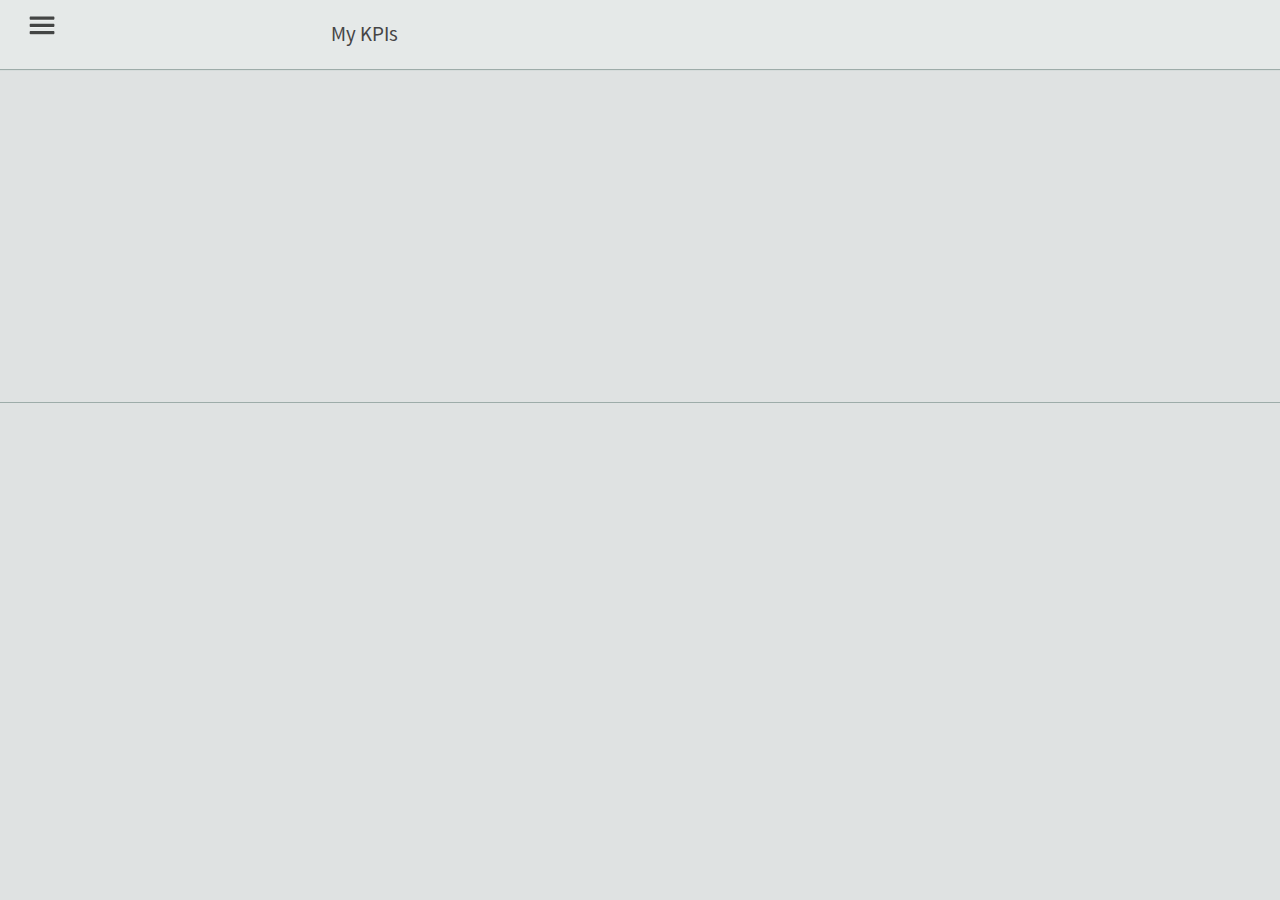
<file: index.html>
<!doctype html>
<html lang="en" ng-app="myApp">
<head>
    <meta charset="utf-8">
    <meta name="viewport" content="width=device-width, initial-scale=1.5, user-scalable=no, minimum-scale=1.0, maximum-scale=2.0">
    <link href="topcoat/css/topcoat-mobile-light.min.css" rel="stylesheet">

    <script src="lib/fastclick.js"></script>
    <script src="lib/snap.min.js"></script>
    <script src="lib/flotr2.min.js"></script>

    <link href="css/styles.css" rel="stylesheet">
    <link rel="stylesheet" href="css/angular-snap.css" type="text/css" />

    <script src="lib/angular/1.2.5/angular.min.js"></script>
    <script src="lib/angular/1.2.5/angular-touch.min.js"></script>
    <script src="lib/angular/1.2.5/angular-resource.min.js"></script>
    <script src="lib/angular/1.2.5/angular-animate.min.js"></script>
    <script src="lib/angular/1.2.5/angular-route.min.js"></script>
    <script src="lib/angular-snap.js" type="text/javascript" charset="utf-8"></script>

    <script src="js/app.js"></script>
    <script src="js/controllers.js"></script>
    <script src="js/memory-services.js"></script>
    <script src="js/rest-services.js"></script>

    <script src="js/canvasjs.min.js"></script>

    <script src="js/canvasjs-directive.js"></script>

    <script src="js/flotr2-directive.js"></script>


    <script language="javascript" type="text/javascript" src="js/flot0.8/jquery.js"></script>
    <script language="javascript" type="text/javascript" src="js/flot0.8/jquery.flot.js"></script>
    <script language="javascript" type="text/javascript" src="js/flot0.8/jquery.flot.pie.js"></script>
    <script src="js/flot-directive.js"></script>
    <script src="js/flotr2.min.js"></script>




</head>

<body ng-controller="MainCtrl" >
<div class="scrollable" >
    <div ng-view ng-class="slide"></div>
</div>
</body>
<!--<body ng-controller="MainCtrl" >-->
  <!---->
        <!--Home Page-->
     <!---->
    <!--<div ng-controller="ChartCtrl"  >-->
         <!--&lt;!&ndash;<div class="chart" chart="" ng-model='data'>&ndash;&gt;-->
        <!--<div id="chartContainer" style="height: 300px; width: 300px;" flot-chart="">-->
        <!--</div>-->
    <!--</div>-->
<!--</body>-->
</html>
</file>
<file: css/styles.css>
.back-button {
    top: 10px;
    position: absolute;
}

.scroller {
    overflow: auto;
    -webkit-overflow-scrolling: touch;
    position: absolute;
    top: 168px;
    bottom: 0px;
    left: 0px;
    right: 0px;
}

.topcoat-icon--back {
    background: url("images/back_light.svg") no-repeat;
    -webkit-background-size: cover;
    -moz-background-size: cover;
    background-size: cover;
}

.count {
    color: #5DC1FF;
    position: absolute;
    right: 50px;
    top: 26px;
    font-weight: bold;
}

.search-bar {
    padding:10px 10px 12px 8px;
}

.search-bar > input {
    width: 100%;
}

a {
    text-decoration: none;
    color: inherit;
    -webkit-touch-callout: none;
    -webkit-tap-highlight-color: rgb(0, 0, 0);
}

.details {
    margin: auto;
}

.details>img {
    float:left;
    margin:10px;
    width: 80px;
    height: 80px;
}

.details h1 {
    padding: 12px 0px 4px 0px;
    margin: 0px 0px 0px 0px;
    font-size: 1.2rem;
}

.details h2 {
    padding: 0px 0px 0px 0px;
    margin: 0px 0px 0px 0px;
    font-size: 1.1rem;
    font-weight: normal;
    color: #888;
}

.list {
    list-style-type: none;
}

.list > li {
    position: relative;
    clear: both;
    padding: 0px;
    margin: 0px;
}

.list > li:nth-of-type(1) {
    border-top: none;
}

.list > li > a {
    margin: 0px;
    display: block;
    height: 57px;
    padding: 4px;
}


.list > li > a > p:nth-of-type(1) {
    margin: 8px 0px 0px 0px;
    font-weight: bold;
}

.list > li p:nth-of-type(2) {
    margin: 0px;
    color: #777;
}

.list > li img {
    width: 57px;
    height: 57px;
    float: left;
    margin-right: 8px;
}

.list li:active {
    background-color: #d6d6d6;
}

.actions > li > a {
    padding-left: 12px;
}

.action-icon {
    position: absolute !important;
    top: 18px;
    right: 20px !important;
    width: 28px !important;
    height: 28px;
}

.actions li p:nth-of-type(1) {
    color:  #5DC1FF;
    font-size: 0.9em;
    font-weight: lighter;
}

.actions li p:nth-of-type(2) {
    color: inherit;
}

ul {
    clear:both;
    border-top: none !important;
}

.icon-call {
    background: transparent url(images/call.svg);
    background-repeat: no-repeat;
    -webkit-background-size: cover;
    -moz-background-size: cover;
    background-size: cover;
}

.icon-sms {
    background: transparent url(images/chat.svg);
    background-repeat: no-repeat;
    -webkit-background-size: cover;
    -moz-background-size: cover;
    background-size: cover;
}

.icon-mail {
    background: transparent url(images/email.svg);
    background-repeat: no-repeat;
    -webkit-background-size: cover;
    -moz-background-size: cover;
    background-size: cover;
}

.icon-manager {
    background: transparent url(images/next.svg);
    background-repeat: no-repeat;
    -webkit-background-size: cover;
    -moz-background-size: cover;
    background-size: cover;
}

.icon-reports {
    background: transparent url(images/next.svg);
    background-repeat: no-repeat;
    -webkit-background-size: cover;
    -moz-background-size: cover;
    background-size: cover;
}

.chevron {
    background: transparent url(images/next_blue.svg);
    background-repeat: no-repeat;
    background-size: contain;
    width: 20px;
    height: 20px;
    position: absolute;
    right: 12px;
    top: 22px;
    height: 50px;
    width: 28px;
}

.slide-left.ng-enter,
.slide-left.ng-leave,
.slide-right.ng-enter,
.slide-right.ng-leave {
    position: absolute;
    top: 0; right: 0; bottom: 0; left: 0;
    background: inherit;
    -ms-transition: .25s ease-in-out;
    -webkit-transition: .25s ease-in-out;
    transition:  .25s ease-in-out;
}


.slide-left.ng-enter {
    z-index: 101;
    -webkit-transform: translateX(100%);
    transform: translateX(100%);
}

.slide-left.ng-enter.ng-enter-active {
    -webkit-transform: translateX(0);
    transform: translateX(0);
}

.slide-left.ng-leave {
    z-index: 100;
    -webkit-transform: translateX(0);
    transform: translateX(0);
}

.slide-left.ng-leave.ng-leave-active {
    -webkit-transform: translateX(-100%);
    transform: translateX(-100%);
}

.slide-right.ng-enter {
    z-index: 100;
    -webkit-transform: translateX(-100%);
    transform: translateX(-100%);
}

.slide-right.ng-enter.ng-enter-active {
    -webkit-transform: translateX(0);
    transform: translateX(0);
}

.slide-right.ng-leave {
    z-index: 101;
    -webkit-transform: translateX(0);
    transform: translateX(0);
}

.slide-right.ng-leave.ng-leave-active {
    -webkit-transform: translateX(100%);
    transform: translateX(100%);
}

flot-chart {
    /*display:none;*/
    width:300px;
    height:200px;
}

table.hovertable {
    font-family: verdana,arial,sans-serif;
    font-size:11px;
    color:#333333;
    border-width: 1px;
    border-color: #999999;
    border-collapse: collapse;
}
table.hovertable th {
    background-color:#c3dde0;
    border-width: 1px;
    padding: 8px;
    border-style: solid;
    border-color: #a9c6c9;
}
table.hovertable tr {
    background-color:#d4e3e5;
}
table.hovertable td {
    border-width: 1px;
    padding: 8px;
    border-style: solid;
    border-color: #a9c6c9;
}

.example-animate-container {
    background:white;
    border:1px solid black;
    list-style:none;
    margin:0;
    padding:0 10px;
}

.animate-repeat {
    line-height:40px;
    list-style:none;
    box-sizing:border-box;
}

.animate-repeat.ng-move,
.animate-repeat.ng-enter,
.animate-repeat.ng-leave {
    -webkit-transition:all linear 0.5s;
    transition:all linear 0.5s;
}

.animate-repeat.ng-leave.ng-leave-active,
.animate-repeat.ng-move,
.animate-repeat.ng-enter {
    opacity:0;
    max-height:0;
}

.animate-repeat.ng-leave,
.animate-repeat.ng-move.ng-move-active,
.animate-repeat.ng-enter.ng-enter-active {
    opacity:1;
    max-height:40px;
}
</file>
<file: css/angular-snap.css>
snap-content,
[snap\:content],
[snap-content],
[data-snap-content],
[x-snap-content],
.snap-content,
.x-snap-content,
snap-drawers,
[snap\:drawers],
[snap-drawers],
[data-snap-drawers],
[x-snap-drawers],
.snap-drawers,
.x-snap-drawers,
.snap-drawers,
.snap-content {
    position: absolute;
    height: auto;
    top: 0;
    bottom: 0;
    width: auto;
    left: 0;
    right: 0;
}

snap-drawer,
[snap\:drawer],
[snap-drawer],
[data-snap-drawer],
[x-snap-drawer],
.snap-drawer,
.x-snap-drawer,
.snap-drawer {
    position: absolute;
    height: auto;
    top: 0;
    bottom: 0;
    overflow: auto;
    -webkit-transition: top 0.2s linear;
    -moz-transition: top 0.2s linear;
    -o-transition: top 0.2s linear;
    transition: top 0.2s linear;
    -webkit-transition: bottom 0.2s linear;
    -moz-transition: bottom 0.2s linear;
    -o-transition: bottom 0.2s linear;
    transition: bottom 0.2s linear;
    -webkit-overflow-scrolling: touch;
    -moz-overflow-scrolling: touch;
    -o-overflow-scrolling: touch;
    overflow-scrolling: touch;
    width: 265px;
}

.snap-content {
    z-index: 2;
    -webkit-transform: translate3d(0, 0, 0);
    -moz-transform: translate3d(0, 0, 0);
    -o-transform: translate3d(0, 0, 0);
    transform: translate3d(0, 0, 0);
    -webkit-overflow-scrolling: touch;
    -moz-overflow-scrolling: touch;
    -o-overflow-scrolling: touch;
    overflow-scrolling: touch;
}

.snap-drawer-left {
    left: 0;
    z-index: 1;
}

.snap-drawer-right {
    right: 0;
    z-index: 1;
}

.snapjs-left .snap-drawer-right,
.snapjs-right .snap-drawer-left {
    display: none;
}

.snapjs-expand-left .snap-drawer-left,
.snapjs-expand-right .snap-drawer-right {
    width: 100%;
}
</file>
<file: topcoat/css/topcoat-mobile-light.min.css>
.button-bar{display:table;table-layout:fixed;white-space:nowrap;margin:0;padding:0}.button-bar__item{display:table-cell;width:auto;border-radius:0}.button-bar__item>input{position:absolute;overflow:hidden;padding:0;border:0;opacity:.001;z-index:1;vertical-align:top;outline:0}.button-bar__button{border-radius:inherit}.button-bar__item:disabled{opacity:.3;cursor:default;pointer-events:none}.button,.topcoat-button,.topcoat-button--quiet,.topcoat-button--large,.topcoat-button--large--quiet,.topcoat-button--cta,.topcoat-button--large--cta,.topcoat-button-bar__button,.topcoat-button-bar__button--large{position:relative;display:inline-block;vertical-align:top;-moz-box-sizing:border-box;box-sizing:border-box;background-clip:padding-box;padding:0;margin:0;font:inherit;color:inherit;background:transparent;border:0;cursor:default;-webkit-user-select:none;-moz-user-select:none;-ms-user-select:none;user-select:none;text-overflow:ellipsis;white-space:nowrap;overflow:hidden;text-decoration:none}.button--quiet{background:transparent;border:1px solid transparent;box-shadow:none}.button--disabled,.topcoat-button:disabled,.topcoat-button--quiet:disabled,.topcoat-button--large:disabled,.topcoat-button--large--quiet:disabled,.topcoat-button--cta:disabled,.topcoat-button--large--cta:disabled,.topcoat-button-bar__button:disabled,.topcoat-button-bar__button--large:disabled{opacity:.3;cursor:default;pointer-events:none}.topcoat-button,.topcoat-button--quiet,.topcoat-button--large,.topcoat-button--large--quiet,.topcoat-button--cta,.topcoat-button--large--cta,.topcoat-button-bar__button,.topcoat-button-bar__button--large{padding:0 1.25rem;font-size:16px;line-height:3rem;letter-spacing:1px;color:#454545;text-shadow:0 1px #fff;vertical-align:top;background-color:#e5e9e8;box-shadow:inset 0 1px #fff;border:1px solid #9daca9;border-radius:6px}.topcoat-button:hover,.topcoat-button--quiet:hover,.topcoat-button--large:hover,.topcoat-button--large--quiet:hover,.topcoat-button-bar__button:hover,.topcoat-button-bar__button--large:hover{background-color:#eff1f1}.topcoat-button:focus,.topcoat-button--quiet:focus,.topcoat-button--quiet:hover:focus,.topcoat-button--large:focus,.topcoat-button--large--quiet:focus,.topcoat-button--large--quiet:hover:focus,.topcoat-button--cta:focus,.topcoat-button--large--cta:focus,.topcoat-button-bar__button:focus,.topcoat-button-bar__button--large:focus{border:1px solid #0036ff;box-shadow:inset 0 1px rgba(255,255,255,.36),0 0 0 2px #6fb5f1;outline:0}.topcoat-button:active,.topcoat-button--large:active,.topcoat-button-bar__button:active,.topcoat-button-bar__button--large:active,:checked+.topcoat-button-bar__button{border:1px solid #9daca9;background-color:#d2d6d6;box-shadow:inset 0 1px rgba(0,0,0,.1)}.topcoat-button--quiet{background:transparent;border:1px solid transparent;box-shadow:none}.topcoat-button--quiet:hover,.topcoat-button--large--quiet:hover{text-shadow:0 1px #fff;border:1px solid #9daca9;box-shadow:inset 0 1px #fff}.topcoat-button--quiet:active,.topcoat-button--quiet:focus:active,.topcoat-button--large--quiet:active,.topcoat-button--large--quiet:focus:active{color:#454545;text-shadow:0 1px #fff;background-color:#d2d6d6;border:1px solid #9daca9;box-shadow:inset 0 1px rgba(0,0,0,.1)}.topcoat-button--large,.topcoat-button--large--quiet,.topcoat-button-bar__button--large{font-size:1.3rem;font-weight:400;line-height:4.375rem;padding:0 1.25rem}.topcoat-button--large--quiet{background:transparent;border:1px solid transparent;box-shadow:none}.topcoat-button--cta,.topcoat-button--large--cta{border:1px solid #134f7f;background-color:#288edf;box-shadow:inset 0 1px rgba(255,255,255,.36);color:#fff;font-weight:500;text-shadow:0 -1px rgba(0,0,0,.36)}.topcoat-button--cta:hover,.topcoat-button--large--cta:hover{background-color:#4ca1e4}.topcoat-button--cta:active,.topcoat-button--large--cta:active{background-color:#1e7dc8;box-shadow:inset 0 1px rgba(0,0,0,.12)}.topcoat-button--large--cta{font-size:1.3rem;font-weight:400;line-height:4.375rem;padding:0 1.25rem}.button-bar,.topcoat-button-bar{display:table;table-layout:fixed;white-space:nowrap;margin:0;padding:0}.button-bar__item,.topcoat-button-bar__item{display:table-cell;width:auto;border-radius:0}.button-bar__item>input,.topcoat-button-bar__item>input{position:absolute;overflow:hidden;padding:0;border:0;opacity:.001;z-index:1;vertical-align:top;outline:0}.button-bar__button{border-radius:inherit}.button-bar__item:disabled{opacity:.3;cursor:default;pointer-events:none}.topcoat-button-bar>.topcoat-button-bar__item:first-child{border-top-left-radius:6px;border-bottom-left-radius:6px}.topcoat-button-bar>.topcoat-button-bar__item:last-child{border-top-right-radius:6px;border-bottom-right-radius:6px}.topcoat-button-bar__item:first-child>.topcoat-button-bar__button,.topcoat-button-bar__item:first-child>.topcoat-button-bar__button--large{border-right:0}.topcoat-button-bar__item:last-child>.topcoat-button-bar__button,.topcoat-button-bar__item:last-child>.topcoat-button-bar__button--large{border-left:0}.topcoat-button-bar__button{border-radius:inherit}.topcoat-button-bar__button:focus,.topcoat-button-bar__button--large:focus{z-index:1}.topcoat-button-bar__button--large{border-radius:inherit}.button{position:relative;display:inline-block;vertical-align:top;-moz-box-sizing:border-box;box-sizing:border-box;background-clip:padding-box;padding:0;margin:0;font:inherit;color:inherit;background:transparent;border:0;cursor:default;-webkit-user-select:none;-moz-user-select:none;-ms-user-select:none;user-select:none;text-overflow:ellipsis;white-space:nowrap;overflow:hidden;text-decoration:none}.button--quiet{background:transparent;border:1px solid transparent;box-shadow:none}.button--disabled{opacity:.3;cursor:default;pointer-events:none}.button,.topcoat-button,.topcoat-button--quiet,.topcoat-button--large,.topcoat-button--large--quiet,.topcoat-button--cta,.topcoat-button--large--cta{position:relative;display:inline-block;vertical-align:top;-moz-box-sizing:border-box;box-sizing:border-box;background-clip:padding-box;padding:0;margin:0;font:inherit;color:inherit;background:transparent;border:0;cursor:default;-webkit-user-select:none;-moz-user-select:none;-ms-user-select:none;user-select:none;text-overflow:ellipsis;white-space:nowrap;overflow:hidden;text-decoration:none}.button--quiet{background:transparent;border:1px solid transparent;box-shadow:none}.button--disabled,.topcoat-button:disabled,.topcoat-button--quiet:disabled,.topcoat-button--large:disabled,.topcoat-button--large--quiet:disabled,.topcoat-button--cta:disabled,.topcoat-button--large--cta:disabled{opacity:.3;cursor:default;pointer-events:none}.topcoat-button,.topcoat-button--quiet,.topcoat-button--large,.topcoat-button--large--quiet,.topcoat-button--cta,.topcoat-button--large--cta{padding:0 1.25rem;font-size:16px;line-height:3rem;letter-spacing:1px;color:#454545;text-shadow:0 1px #fff;vertical-align:top;background-color:#e5e9e8;box-shadow:inset 0 1px #fff;border:1px solid #9daca9;border-radius:6px}.topcoat-button:hover,.topcoat-button--quiet:hover,.topcoat-button--large:hover,.topcoat-button--large--quiet:hover{background-color:#eff1f1}.topcoat-button:focus,.topcoat-button--quiet:focus,.topcoat-button--quiet:hover:focus,.topcoat-button--large:focus,.topcoat-button--large--quiet:focus,.topcoat-button--large--quiet:hover:focus,.topcoat-button--cta:focus,.topcoat-button--large--cta:focus{border:1px solid #0036ff;box-shadow:inset 0 1px rgba(255,255,255,.36),0 0 0 2px #6fb5f1;outline:0}.topcoat-button:active,.topcoat-button--large:active{border:1px solid #9daca9;background-color:#d2d6d6;box-shadow:inset 0 1px rgba(0,0,0,.1)}.topcoat-button--quiet{background:transparent;border:1px solid transparent;box-shadow:none}.topcoat-button--quiet:hover,.topcoat-button--large--quiet:hover{text-shadow:0 1px #fff;border:1px solid #9daca9;box-shadow:inset 0 1px #fff}.topcoat-button--quiet:active,.topcoat-button--quiet:focus:active,.topcoat-button--large--quiet:active,.topcoat-button--large--quiet:focus:active{color:#454545;text-shadow:0 1px #fff;background-color:#d2d6d6;border:1px solid #9daca9;box-shadow:inset 0 1px rgba(0,0,0,.1)}.topcoat-button--large,.topcoat-button--large--quiet{font-size:1.3rem;font-weight:400;line-height:4.375rem;padding:0 1.25rem}.topcoat-button--large--quiet{background:transparent;border:1px solid transparent;box-shadow:none}.topcoat-button--cta,.topcoat-button--large--cta{border:1px solid #134f7f;background-color:#288edf;box-shadow:inset 0 1px rgba(255,255,255,.36);color:#fff;font-weight:500;text-shadow:0 -1px rgba(0,0,0,.36)}.topcoat-button--cta:hover,.topcoat-button--large--cta:hover{background-color:#4ca1e4}.topcoat-button--cta:active,.topcoat-button--large--cta:active{background-color:#1e7dc8;box-shadow:inset 0 1px rgba(0,0,0,.12)}.topcoat-button--large--cta{font-size:1.3rem;font-weight:400;line-height:4.375rem;padding:0 1.25rem}input[type=checkbox]{position:absolute;overflow:hidden;padding:0;border:0;opacity:.001;z-index:1;vertical-align:top;outline:0}.checkbox{-moz-box-sizing:border-box;box-sizing:border-box;background-clip:padding-box;position:relative;display:inline-block;vertical-align:top;cursor:default;-webkit-user-select:none;-moz-user-select:none;-ms-user-select:none;user-select:none}.checkbox__label{position:relative;display:inline-block;vertical-align:top;cursor:default;-webkit-user-select:none;-moz-user-select:none;-ms-user-select:none;user-select:none}.checkbox--disabled{opacity:.3;cursor:default;pointer-events:none}.checkbox:before,.checkbox:after{content:'';position:absolute}.checkbox:before{-moz-box-sizing:border-box;box-sizing:border-box;background-clip:padding-box}input[type=checkbox]{position:absolute;overflow:hidden;padding:0;border:0;opacity:.001;z-index:1;vertical-align:top;outline:0}.checkbox,.topcoat-checkbox__checkmark{-moz-box-sizing:border-box;box-sizing:border-box;background-clip:padding-box;position:relative;display:inline-block;vertical-align:top;cursor:default;-webkit-user-select:none;-moz-user-select:none;-ms-user-select:none;user-select:none}.checkbox__label,.topcoat-checkbox{position:relative;display:inline-block;vertical-align:top;cursor:default;-webkit-user-select:none;-moz-user-select:none;-ms-user-select:none;user-select:none}.checkbox--disabled,input[type=checkbox]:disabled+.topcoat-checkbox__checkmark{opacity:.3;cursor:default;pointer-events:none}.checkbox:before,.checkbox:after,.topcoat-checkbox__checkmark:before,.topcoat-checkbox__checkmark:after{content:'';position:absolute}.checkbox:before,.topcoat-checkbox__checkmark:before{-moz-box-sizing:border-box;box-sizing:border-box;background-clip:padding-box}.topcoat-checkbox__checkmark{height:2rem}input[type=checkbox]{height:2rem;width:2rem;margin-top:0;margin-right:-2rem;margin-bottom:-2rem;margin-left:0}input[type=checkbox]:checked+.topcoat-checkbox__checkmark:after{opacity:1}.topcoat-checkbox{line-height:2rem}.topcoat-checkbox__checkmark:before{width:2rem;height:2rem;background:#e5e9e8;border:1px solid #9daca9;border-radius:3px;box-shadow:inset 0 1px #fff}.topcoat-checkbox__checkmark{width:2rem;height:2rem}.topcoat-checkbox__checkmark:after{top:1px;left:2px;opacity:0;width:28px;height:11px;background:transparent;border:7px solid #454545;border-width:7px;border-top:0;border-right:0;border-radius:2px;-webkit-transform:rotate(-50deg);-ms-transform:rotate(-50deg);transform:rotate(-50deg)}input[type=checkbox]:focus+.topcoat-checkbox__checkmark:before{border:1px solid #0036ff;box-shadow:inset 0 1px rgba(255,255,255,.36),0 0 0 2px #6fb5f1}input[type=checkbox]:active+.topcoat-checkbox__checkmark:before{border:1px solid #9daca9;background-color:#d2d6d6;box-shadow:inset 0 1px rgba(0,0,0,.1)}input[type=checkbox]:disabled:active+.topcoat-checkbox__checkmark:before{border:1px solid #9daca9;background:#e5e9e8;box-shadow:inset 0 1px #fff}.button,.topcoat-icon-button,.topcoat-icon-button--quiet,.topcoat-icon-button--large,.topcoat-icon-button--large--quiet{position:relative;display:inline-block;vertical-align:top;-moz-box-sizing:border-box;box-sizing:border-box;background-clip:padding-box;padding:0;margin:0;font:inherit;color:inherit;background:transparent;border:0;cursor:default;-webkit-user-select:none;-moz-user-select:none;-ms-user-select:none;user-select:none;text-overflow:ellipsis;white-space:nowrap;overflow:hidden;text-decoration:none}.button--quiet{background:transparent;border:1px solid transparent;box-shadow:none}.button--disabled,.topcoat-icon-button:disabled,.topcoat-icon-button--quiet:disabled,.topcoat-icon-button--large:disabled,.topcoat-icon-button--large--quiet:disabled{opacity:.3;cursor:default;pointer-events:none}.topcoat-icon-button,.topcoat-icon-button--quiet,.topcoat-icon-button--large,.topcoat-icon-button--large--quiet{padding:0 .75rem;line-height:3rem;letter-spacing:1px;color:#454545;text-shadow:0 1px #fff;vertical-align:baseline;background-color:#e5e9e8;box-shadow:inset 0 1px #fff;border:1px solid #9daca9;border-radius:6px}.topcoat-icon-button:hover,.topcoat-icon-button--quiet:hover,.topcoat-icon-button--large:hover,.topcoat-icon-button--large--quiet:hover{background-color:#eff1f1}.topcoat-icon-button:focus,.topcoat-icon-button--quiet:focus,.topcoat-icon-button--quiet:hover:focus,.topcoat-icon-button--large:focus,.topcoat-icon-button--large--quiet:focus,.topcoat-icon-button--large--quiet:hover:focus{border:1px solid #0036ff;box-shadow:inset 0 1px rgba(255,255,255,.36),0 0 0 2px #6fb5f1;outline:0}.topcoat-icon-button:active,.topcoat-icon-button--large:active{border:1px solid #9daca9;background-color:#d2d6d6;box-shadow:inset 0 1px rgba(0,0,0,.1)}.topcoat-icon-button--quiet{background:transparent;border:1px solid transparent;box-shadow:none}.topcoat-icon-button--quiet:hover,.topcoat-icon-button--large--quiet:hover{text-shadow:0 1px #fff;border:1px solid #9daca9;box-shadow:inset 0 1px #fff}.topcoat-icon-button--quiet:active,.topcoat-icon-button--quiet:focus:active,.topcoat-icon-button--large--quiet:active,.topcoat-icon-button--large--quiet:focus:active{color:#454545;text-shadow:0 1px #fff;background-color:#d2d6d6;border:1px solid #9daca9;box-shadow:inset 0 1px rgba(0,0,0,.1)}.topcoat-icon-button--large,.topcoat-icon-button--large--quiet{width:4.375rem;height:4.375rem;line-height:4.375rem}.topcoat-icon-button--large--quiet{background:transparent;border:1px solid transparent;box-shadow:none}.topcoat-icon,.topcoat-icon--large{position:relative;display:inline-block;vertical-align:top;overflow:hidden;width:1.62rem;height:1.62rem;vertical-align:middle;top:-1px}.topcoat-icon--large{width:2.499999998125rem;height:2.499999998125rem;top:-2px}.input{padding:0;margin:0;font:inherit;color:inherit;background:transparent;border:0;-moz-box-sizing:border-box;box-sizing:border-box;background-clip:padding-box;vertical-align:top;outline:0}.input:disabled{opacity:.3;cursor:default;pointer-events:none}.list{padding:0;margin:0;font:inherit;color:inherit;background:transparent;border:0;cursor:default;-webkit-user-select:none;-moz-user-select:none;-ms-user-select:none;user-select:none;overflow:auto;-webkit-overflow-scrolling:touch}.list__header{margin:0}.list__container{padding:0;margin:0;list-style-type:none}.list__item{margin:0;padding:0}.list,.topcoat-list{padding:0;margin:0;font:inherit;color:inherit;background:transparent;border:0;cursor:default;-webkit-user-select:none;-moz-user-select:none;-ms-user-select:none;user-select:none;overflow:auto;-webkit-overflow-scrolling:touch}.list__header,.topcoat-list__header{margin:0}.list__container,.topcoat-list__container{padding:0;margin:0;list-style-type:none}.list__item,.topcoat-list__item{margin:0;padding:0}.topcoat-list{border-top:1px solid #9daca9;border-bottom:1px solid #fff;background-color:#e5e9e8}.topcoat-list__header{padding:4px 20px;font-size:.9em;font-weight:400;background-color:#d2d6d6;color:#454545;text-shadow:0 1px 0 rgba(255,255,255,.5);border-top:1px solid rgba(255,255,255,.5);border-bottom:1px solid rgba(255,255,255,.23)}.topcoat-list__container{border-top:1px solid #9daca9;color:#454545}.topcoat-list__item{padding:1.25rem;border-top:1px solid #fff;border-bottom:1px solid #9daca9}.topcoat-list__item:first-child{border-top:1px solid #d6dcdb}.navigation-bar{-moz-box-sizing:border-box;box-sizing:border-box;background-clip:padding-box;white-space:nowrap;overflow:hidden;word-spacing:0;padding:0;margin:0;font:inherit;color:inherit;background:transparent;border:0;cursor:default;-webkit-user-select:none;-moz-user-select:none;-ms-user-select:none;user-select:none}.navigation-bar__item{-moz-box-sizing:border-box;box-sizing:border-box;background-clip:padding-box;position:relative;display:inline-block;vertical-align:top;padding:0;margin:0;font:inherit;color:inherit;background:transparent;border:0}.navigation-bar__title{padding:0;margin:0;font:inherit;color:inherit;background:transparent;border:0;text-overflow:ellipsis;white-space:nowrap;overflow:hidden}.navigation-bar,.topcoat-navigation-bar{-moz-box-sizing:border-box;box-sizing:border-box;background-clip:padding-box;white-space:nowrap;overflow:hidden;word-spacing:0;padding:0;margin:0;font:inherit;color:inherit;background:transparent;border:0;cursor:default;-webkit-user-select:none;-moz-user-select:none;-ms-user-select:none;user-select:none}.navigation-bar__item,.topcoat-navigation-bar__item{-moz-box-sizing:border-box;box-sizing:border-box;background-clip:padding-box;position:relative;display:inline-block;vertical-align:top;padding:0;margin:0;font:inherit;color:inherit;background:transparent;border:0}.navigation-bar__title,.topcoat-navigation-bar__title{padding:0;margin:0;font:inherit;color:inherit;background:transparent;border:0;text-overflow:ellipsis;white-space:nowrap;overflow:hidden}.topcoat-navigation-bar{height:4.375rem;padding-left:1rem;padding-right:1rem;background:#e5e9e8;color:#454545;box-shadow:inset 0 -1px #9daca9,0 1px #d6dcdb}.topcoat-navigation-bar__item{margin:0;line-height:4.375rem;vertical-align:top}.topcoat-navigation-bar__title{font-size:1.3rem;font-weight:400;color:#454545}.notification{position:relative;display:inline-block;vertical-align:top;-moz-box-sizing:border-box;box-sizing:border-box;background-clip:padding-box;padding:0;margin:0;font:inherit;color:inherit;background:transparent;border:0;cursor:default;-webkit-user-select:none;-moz-user-select:none;-ms-user-select:none;user-select:none;text-overflow:ellipsis;white-space:nowrap;overflow:hidden;text-decoration:none}.notification,.topcoat-notification{position:relative;display:inline-block;vertical-align:top;-moz-box-sizing:border-box;box-sizing:border-box;background-clip:padding-box;padding:0;margin:0;font:inherit;color:inherit;background:transparent;border:0;cursor:default;-webkit-user-select:none;-moz-user-select:none;-ms-user-select:none;user-select:none;text-overflow:ellipsis;white-space:nowrap;overflow:hidden;text-decoration:none}.topcoat-notification{padding:.15em .5em .2em;border-radius:2px;background-color:#ec514e;color:#fff}input[type=radio]{position:absolute;overflow:hidden;padding:0;border:0;opacity:.001;z-index:1;vertical-align:top;outline:0}.radio-button{-moz-box-sizing:border-box;box-sizing:border-box;background-clip:padding-box;position:relative;display:inline-block;vertical-align:top;cursor:default;-webkit-user-select:none;-moz-user-select:none;-ms-user-select:none;user-select:none}.radio-button__label{position:relative;display:inline-block;vertical-align:top;cursor:default;-webkit-user-select:none;-moz-user-select:none;-ms-user-select:none;user-select:none}.radio-button:before,.radio-button:after{content:'';position:absolute;border-radius:100%}.radio-button:after{top:50%;left:50%;-webkit-transform:translate(-50%,-50%);-ms-transform:translate(-50%,-50%);transform:translate(-50%,-50%)}.radio-button:before{-moz-box-sizing:border-box;box-sizing:border-box;background-clip:padding-box}.radio-button--disabled{opacity:.3;cursor:default;pointer-events:none}input[type=radio]{position:absolute;overflow:hidden;padding:0;border:0;opacity:.001;z-index:1;vertical-align:top;outline:0}.radio-button,.topcoat-radio-button__checkmark{-moz-box-sizing:border-box;box-sizing:border-box;background-clip:padding-box;position:relative;display:inline-block;vertical-align:top;cursor:default;-webkit-user-select:none;-moz-user-select:none;-ms-user-select:none;user-select:none}.radio-button__label,.topcoat-radio-button{position:relative;display:inline-block;vertical-align:top;cursor:default;-webkit-user-select:none;-moz-user-select:none;-ms-user-select:none;user-select:none}.radio-button:before,.radio-button:after,.topcoat-radio-button__checkmark:before,.topcoat-radio-button__checkmark:after{content:'';position:absolute;border-radius:100%}.radio-button:after,.topcoat-radio-button__checkmark:after{top:50%;left:50%;-webkit-transform:translate(-50%,-50%);-ms-transform:translate(-50%,-50%);transform:translate(-50%,-50%)}.radio-button:before,.topcoat-radio-button__checkmark:before{-moz-box-sizing:border-box;box-sizing:border-box;background-clip:padding-box}.radio-button--disabled,input[type=radio]:disabled+.topcoat-radio-button__checkmark{opacity:.3;cursor:default;pointer-events:none}input[type=radio]{height:1.875rem;width:1.875rem;margin-top:0;margin-right:-1.875rem;margin-bottom:-1.875rem;margin-left:0}input[type=radio]:checked+.topcoat-radio-button__checkmark:after{opacity:1}.topcoat-radio-button{color:#454545;line-height:1.875rem}.topcoat-radio-button__checkmark:before{width:1.875rem;height:1.875rem;background:#e5e9e8;border:1px solid #9daca9;box-shadow:inset 0 1px #fff}.topcoat-radio-button__checkmark{position:relative;width:1.875rem;height:1.875rem}.topcoat-radio-button__checkmark:after{opacity:0;width:.875rem;height:.875rem;background:#454545;border:1px solid rgba(0,0,0,.1);box-shadow:0 1px rgba(255,255,255,.5);-webkit-transform:none;-ms-transform:none;transform:none;top:7px;left:7px}input[type=radio]:focus+.topcoat-radio-button__checkmark:before{border:1px solid #0036ff;box-shadow:inset 0 1px rgba(255,255,255,.36),0 0 0 2px #6fb5f1}input[type=radio]:active+.topcoat-radio-button__checkmark:before{border:1px solid #9daca9;background-color:#d2d6d6;box-shadow:inset 0 1px rgba(0,0,0,.1)}input[type=radio]:disabled:active+.topcoat-radio-button__checkmark:before{border:1px solid #9daca9;background:#e5e9e8;box-shadow:inset 0 1px #fff}.range{padding:0;margin:0;font:inherit;color:inherit;background:transparent;border:0;-moz-box-sizing:border-box;box-sizing:border-box;background-clip:padding-box;vertical-align:top;outline:0;-webkit-appearance:none}.range__thumb{cursor:pointer}.range__thumb--webkit{cursor:pointer;-webkit-appearance:none}.range:disabled{opacity:.3;cursor:default;pointer-events:none}.range,.topcoat-range{padding:0;margin:0;font:inherit;color:inherit;background:transparent;border:0;-moz-box-sizing:border-box;box-sizing:border-box;background-clip:padding-box;vertical-align:top;outline:0;-webkit-appearance:none}.range__thumb,.topcoat-range::-moz-range-thumb{cursor:pointer}.range__thumb--webkit,.topcoat-range::-webkit-slider-thumb{cursor:pointer;-webkit-appearance:none}.range:disabled,.topcoat-range:disabled{opacity:.3;cursor:default;pointer-events:none}.topcoat-range{border-radius:6px;border:1px solid #9daca9;background-color:#d6dcdb;height:1rem;border-radius:30px}.topcoat-range::-moz-range-track{border-radius:6px;border:1px solid #9daca9;background-color:#d6dcdb;height:1rem;border-radius:30px}.topcoat-range::-webkit-slider-thumb{height:3rem;width:2rem;background-color:#e5e9e8;border:1px solid #9daca9;border-radius:6px;box-shadow:inset 0 1px #fff}.topcoat-range::-moz-range-thumb{height:3rem;width:2rem;background-color:#e5e9e8;border:1px solid #9daca9;border-radius:6px;box-shadow:inset 0 1px #fff}.topcoat-range:focus::-webkit-slider-thumb{border:1px solid #0036ff;box-shadow:inset 0 1px rgba(255,255,255,.36),0 0 0 2px #6fb5f1}.topcoat-range:focus::-moz-range-thumb{border:1px solid #0036ff;box-shadow:inset 0 1px rgba(255,255,255,.36),0 0 0 2px #6fb5f1}.topcoat-range:active::-webkit-slider-thumb{border:1px solid #9daca9;box-shadow:inset 0 1px #fff}.topcoat-range:active::-moz-range-thumb{border:1px solid #9daca9;box-shadow:inset 0 1px #fff}.search-input{padding:0;margin:0;font:inherit;color:inherit;background:transparent;border:0;-moz-box-sizing:border-box;box-sizing:border-box;background-clip:padding-box;vertical-align:top;outline:0;-webkit-appearance:none}input[type=search]::-webkit-search-cancel-button{-webkit-appearance:none}.search-input:disabled{opacity:.3;cursor:default;pointer-events:none}.search-input,.topcoat-search-input,.topcoat-search-input--large{padding:0;margin:0;font:inherit;color:inherit;background:transparent;border:0;-moz-box-sizing:border-box;box-sizing:border-box;background-clip:padding-box;vertical-align:top;outline:0;-webkit-appearance:none}input[type=search]::-webkit-search-cancel-button{-webkit-appearance:none}.search-input:disabled,.topcoat-search-input:disabled,.topcoat-search-input--large:disabled{opacity:.3;cursor:default;pointer-events:none}.topcoat-search-input,.topcoat-search-input--large{line-height:3rem;height:3rem;font-size:16px;border:1px solid #9daca9;background-color:#fff;box-shadow:inset 0 1px 0 rgba(0,0,0,.23);color:#454545;padding:0 0 0 2rem;border-radius:30px;background-image:url(../img/search.svg);background-position:1rem center;background-repeat:no-repeat;background-size:16px}.topcoat-search-input:focus,.topcoat-search-input--large:focus{background-color:#fff;color:#454545;border:1px solid #0036ff;box-shadow:inset 0 1px 0 rgba(0,0,0,.23),0 0 0 2px #6fb5f1}.topcoat-search-input::-webkit-search-cancel-button,.topcoat-search-input::-webkit-search-decoration,.topcoat-search-input--large::-webkit-search-cancel-button,.topcoat-search-input--large::-webkit-search-decoration{margin-right:5px}.topcoat-search-input:focus::-webkit-input-placeholder,.topcoat-search-input:focus::-webkit-input-placeholder{color:#c6c8c8}.topcoat-search-input:disabled::-webkit-input-placeholder{color:#454545}.topcoat-search-input:disabled::-moz-placeholder{color:#454545}.topcoat-search-input:disabled:-ms-input-placeholder{color:#454545}.topcoat-search-input--large{line-height:4.375rem;height:4.375rem;font-size:1.3rem;font-weight:400;padding:0 0 0 2.9rem;border-radius:40px;background-position:1.2rem center;background-size:1.3rem}.topcoat-search-input--large:disabled{color:#454545}.topcoat-search-input--large:disabled::-webkit-input-placeholder{color:#454545}.topcoat-search-input--large:disabled::-moz-placeholder{color:#454545}.topcoat-search-input--large:disabled:-ms-input-placeholder{color:#454545}.switch{position:relative;display:inline-block;vertical-align:top;-moz-box-sizing:border-box;box-sizing:border-box;background-clip:padding-box}.switch__input{position:absolute;overflow:hidden;padding:0;border:0;opacity:.001;z-index:1;vertical-align:top;outline:0}.switch__toggle{position:relative;display:inline-block;vertical-align:top;-moz-box-sizing:border-box;box-sizing:border-box;background-clip:padding-box;padding:0;margin:0;font:inherit;color:inherit;background:transparent;border:0;cursor:default;-webkit-user-select:none;-moz-user-select:none;-ms-user-select:none;user-select:none}.switch__toggle:before,.switch__toggle:after{content:'';position:absolute;z-index:-1;-moz-box-sizing:border-box;box-sizing:border-box;background-clip:padding-box}.switch--disabled{opacity:.3;cursor:default;pointer-events:none}.switch,.topcoat-switch{position:relative;display:inline-block;vertical-align:top;-moz-box-sizing:border-box;box-sizing:border-box;background-clip:padding-box}.switch__input,.topcoat-switch__input{position:absolute;overflow:hidden;padding:0;border:0;opacity:.001;z-index:1;vertical-align:top;outline:0}.switch__toggle,.topcoat-switch__toggle{position:relative;display:inline-block;vertical-align:top;-moz-box-sizing:border-box;box-sizing:border-box;background-clip:padding-box;padding:0;margin:0;font:inherit;color:inherit;background:transparent;border:0;cursor:default;-webkit-user-select:none;-moz-user-select:none;-ms-user-select:none;user-select:none}.switch__toggle:before,.switch__toggle:after,.topcoat-switch__toggle:before,.topcoat-switch__toggle:after{content:'';position:absolute;z-index:-1;-moz-box-sizing:border-box;box-sizing:border-box;background-clip:padding-box}.switch--disabled,.topcoat-switch__input:disabled+.topcoat-switch__toggle{opacity:.3;cursor:default;pointer-events:none}.topcoat-switch{font-size:16px;padding:0 1.25rem;border-radius:6px;border:1px solid #9daca9;overflow:hidden;width:6rem}.topcoat-switch__toggle:before,.topcoat-switch__toggle:after{top:-1px;width:5rem}.topcoat-switch__toggle:before{content:'ON';color:#288edf;background-color:#e5f1fb;right:1rem;padding-left:1.5rem}.topcoat-switch__toggle{line-height:3rem;height:3rem;width:2rem;border-radius:6px;color:#454545;text-shadow:0 1px #fff;background-color:#e5e9e8;border:1px solid #9daca9;margin-left:-1.3rem;margin-bottom:-1px;margin-top:-1px;box-shadow:inset 0 1px #fff;-webkit-transition:margin-left .05s ease-in-out;transition:margin-left .05s ease-in-out}.topcoat-switch__toggle:after{content:'OFF';background-color:#d2d6d6;left:1rem;padding-left:2rem}.topcoat-switch__input:checked+.topcoat-switch__toggle{margin-left:2.7rem}.topcoat-switch__input:active+.topcoat-switch__toggle{border:1px solid #9daca9;box-shadow:inset 0 1px #fff}.topcoat-switch__input:focus+.topcoat-switch__toggle{border:1px solid #0036ff;box-shadow:0 0 0 2px #6fb5f1}.topcoat-switch__input:disabled+.topcoat-switch__toggle:after,.topcoat-switch__input:disabled+.topcoat-switch__toggle:before{background:transparent}.button,.topcoat-tab-bar__button{position:relative;display:inline-block;vertical-align:top;-moz-box-sizing:border-box;box-sizing:border-box;background-clip:padding-box;padding:0;margin:0;font:inherit;color:inherit;background:transparent;border:0;cursor:default;-webkit-user-select:none;-moz-user-select:none;-ms-user-select:none;user-select:none;text-overflow:ellipsis;white-space:nowrap;overflow:hidden;text-decoration:none}.button--quiet{background:transparent;border:1px solid transparent;box-shadow:none}.button--disabled,.topcoat-tab-bar__button:disabled{opacity:.3;cursor:default;pointer-events:none}.button-bar,.topcoat-tab-bar{display:table;table-layout:fixed;white-space:nowrap;margin:0;padding:0}.button-bar__item,.topcoat-tab-bar__item{display:table-cell;width:auto;border-radius:0}.button-bar__item>input,.topcoat-tab-bar__item>input{position:absolute;overflow:hidden;padding:0;border:0;opacity:.001;z-index:1;vertical-align:top;outline:0}.button-bar__button{border-radius:inherit}.button-bar__item:disabled{opacity:.3;cursor:default;pointer-events:none}.topcoat-tab-bar__button{padding:0 1.25rem;height:3rem;line-height:3rem;letter-spacing:1px;color:#454545;text-shadow:0 1px #fff;vertical-align:top;background-color:#e5e9e8;box-shadow:inset 0 1px #fff;border-top:1px solid #9daca9}.topcoat-tab-bar__button:active,.topcoat-tab-bar__button--large:active,:checked+.topcoat-tab-bar__button{color:#288edf;background-color:#e5f1fb;box-shadow:inset 0 0 1px rgba(0,0,0,.1)}.topcoat-tab-bar__button:focus,.topcoat-tab-bar__button--large:focus{z-index:1;box-shadow:inset 0 1px rgba(255,255,255,.36),0 0 0 2px #6fb5f1;outline:0}.input,.topcoat-text-input,.topcoat-text-input--large{padding:0;margin:0;font:inherit;color:inherit;background:transparent;border:0;-moz-box-sizing:border-box;box-sizing:border-box;background-clip:padding-box;vertical-align:top;outline:0}.input:disabled,.topcoat-text-input:disabled,.topcoat-text-input--large:disabled{opacity:.3;cursor:default;pointer-events:none}.topcoat-text-input,.topcoat-text-input--large{line-height:3rem;font-size:16px;letter-spacing:1px;padding:0 1.25rem;border:1px solid #9daca9;border-radius:6px;background-color:#fff;box-shadow:inset 0 1px rgba(0,0,0,.1);color:#454545;vertical-align:top}.topcoat-text-input:focus,.topcoat-text-input--large:focus{background-color:#fff;color:#454545;border:1px solid #0036ff;box-shadow:0 0 0 2px #6fb5f1}.topcoat-text-input:disabled::-webkit-input-placeholder{color:#454545}.topcoat-text-input:disabled::-moz-placeholder{color:#454545}.topcoat-text-input:disabled:-ms-input-placeholder{color:#454545}.topcoat-text-input:invalid{border:1px solid #ec514e}.topcoat-text-input--large{line-height:4.375rem;font-size:1.3rem}.topcoat-text-input--large:disabled{color:#454545}.topcoat-text-input--large:disabled::-webkit-input-placeholder{color:#454545}.topcoat-text-input--large:disabled::-moz-placeholder{color:#454545}.topcoat-text-input--large:disabled:-ms-input-placeholder{color:#454545}.topcoat-text-input--large:invalid{border:1px solid #ec514e}.textarea{-moz-box-sizing:border-box;box-sizing:border-box;background-clip:padding-box;padding:0;margin:0;font:inherit;color:inherit;background:transparent;border:0;vertical-align:top;resize:none;outline:0}.textarea:disabled{opacity:.3;cursor:default;pointer-events:none}.textarea,.topcoat-textarea,.topcoat-textarea--large{-moz-box-sizing:border-box;box-sizing:border-box;background-clip:padding-box;padding:0;margin:0;font:inherit;color:inherit;background:transparent;border:0;vertical-align:top;resize:none;outline:0}.textarea:disabled,.topcoat-textarea:disabled,.topcoat-textarea--large:disabled{opacity:.3;cursor:default;pointer-events:none}.topcoat-textarea,.topcoat-textarea--large{padding:2rem;font-size:2.5rem;font-weight:400;border-radius:6px;line-height:3rem;border:1px solid #9daca9;background-color:#fff;box-shadow:inset 0 1px rgba(0,0,0,.1);color:#454545;letter-spacing:1px}.topcoat-textarea:focus,.topcoat-textarea--large:focus{background-color:#fff;color:#454545;border:1px solid #0036ff;box-shadow:0 0 0 2px #6fb5f1}.topcoat-textarea:disabled::-webkit-input-placeholder{color:#454545}.topcoat-textarea:disabled::-moz-placeholder{color:#454545}.topcoat-textarea:disabled:-ms-input-placeholder{color:#454545}.topcoat-textarea--large{font-size:3rem;line-height:4.375rem}.topcoat-textarea--large:disabled{color:#454545}.topcoat-textarea--large:disabled::-webkit-input-placeholder{color:#454545}.topcoat-textarea--large:disabled::-moz-placeholder{color:#454545}.topcoat-textarea--large:disabled:-ms-input-placeholder{color:#454545}@font-face{font-family:"Source Sans";src:url(../font/SourceSansPro-Regular.otf)}@font-face{font-family:"Source Sans";src:url(../font/SourceSansPro-Light.otf);font-weight:200}@font-face{font-family:"Source Sans";src:url(../font/SourceSansPro-Semibold.otf);font-weight:600}body{margin:0;padding:0;background:#dfe2e2;color:#000;font:16px "Source Sans",helvetica,arial,sans-serif;font-weight:400}:focus{outline-color:transparent;outline-style:none}.topcoat-icon--menu-stack{background:url(../img/hamburger_dark.svg) no-repeat;background-size:cover}.quarter{width:25%}.half{width:50%}.three-quarters{width:75%}.third{width:33.333%}.two-thirds{width:66.666%}.full{width:100%}.left{text-align:left}.center{text-align:center}.right{text-align:right}.reset-ui{-moz-box-sizing:border-box;box-sizing:border-box;background-clip:padding-box;position:relative;display:inline-block;vertical-align:top;padding:0;margin:0;font:inherit;color:inherit;background:transparent;border:0;cursor:default;-webkit-user-select:none;-moz-user-select:none;-ms-user-select:none;user-select:none;text-overflow:ellipsis;white-space:nowrap;overflow:hidden}
</file>
